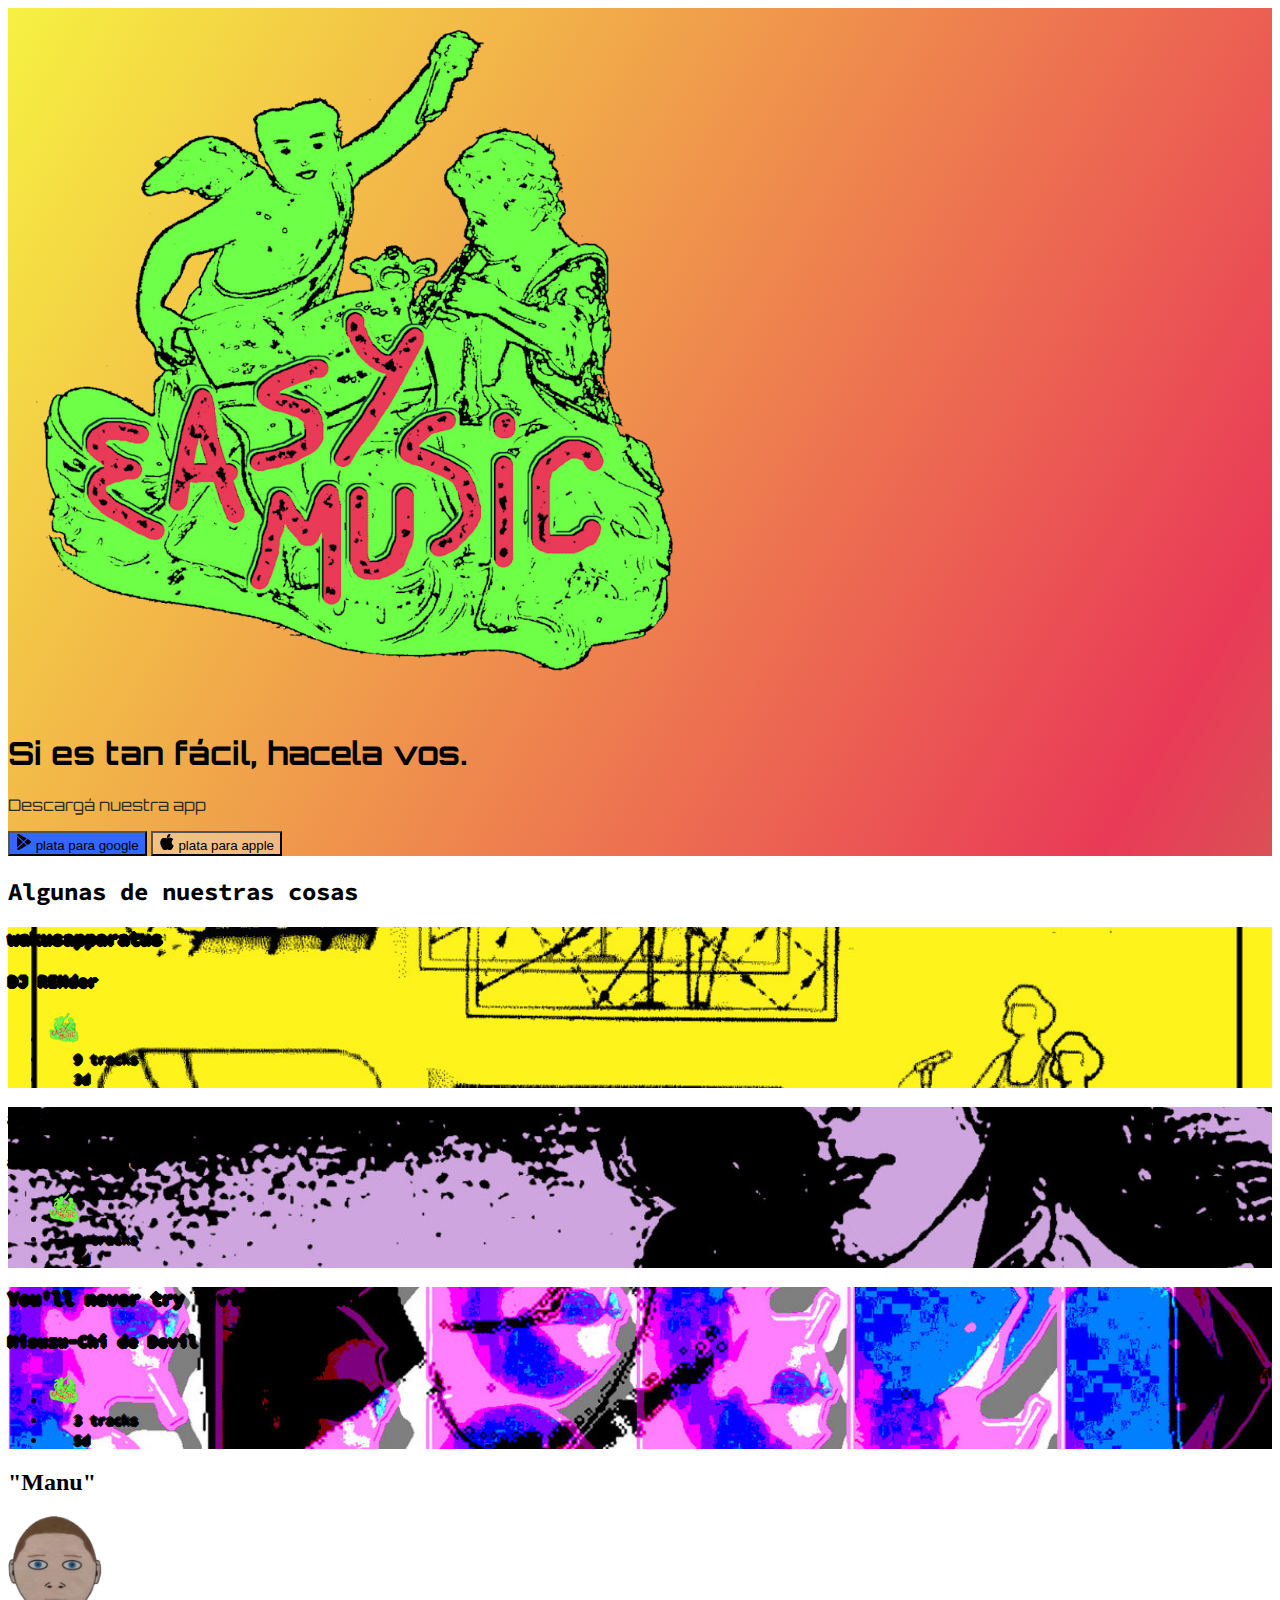
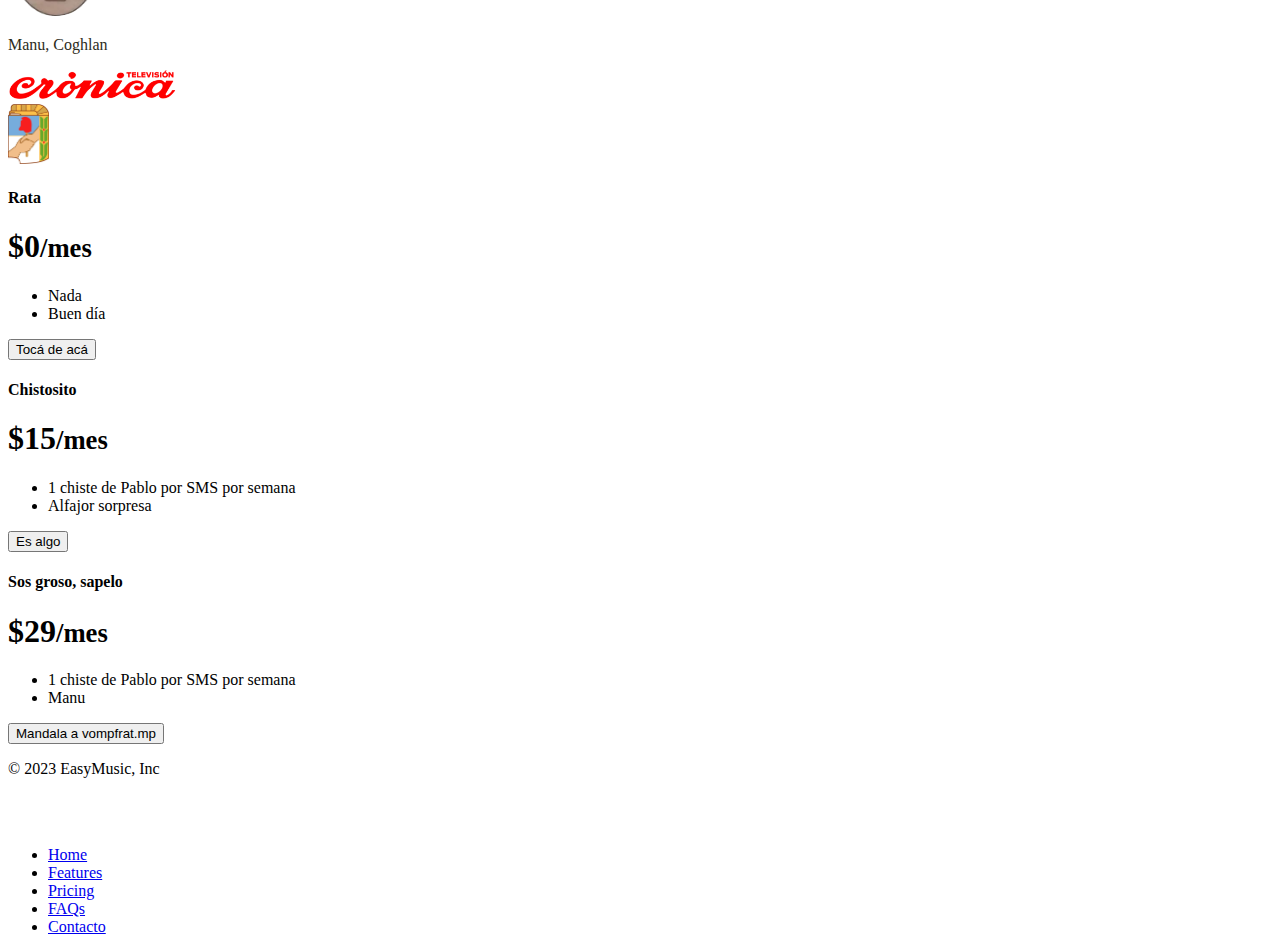
<file: index.html>
<!DOCTYPE html>
<html lang="en">

<head>
  <meta charset="UTF-8">
  <meta name="viewport" content="width=device-width, initial-scale=1.0">
  <link href="https://cdn.jsdelivr.net/npm/bootstrap@5.3.2/dist/css/bootstrap.min.css" rel="stylesheet"
    integrity="sha384-T3c6CoIi6uLrA9TneNEoa7RxnatzjcDSCmG1MXxSR1GAsXEV/Dwwykc2MPK8M2HN" crossorigin="anonymous">
  <link href="./css/style.css" rel="stylesheet">
  <link rel="preconnect" href="https://fonts.googleapis.com">
  <link rel="preconnect" href="https://fonts.gstatic.com" crossorigin>
  <link
    href="https://fonts.googleapis.com/css2?family=Encode+Sans+Condensed&family=Orbitron:wght@400;600&family=Source+Code+Pro:wght@300&display=swap"
    rel="stylesheet">
  <title>Easy Music</title>
  <link rel="icon" type="image/x-icon" href="/images/icon.ico">
</head>

<body>

  <!-- Title -->
  <section id="title" class="gradient-background">
    <div class="container title col-xxl-8 px-4 py-5">
      <div class="row flex-lg-row-reverse align-items-center g-5 py-5">
        <div class="col-10 col-sm-8 col-lg-6">
          <img class="d-block mx-lg-auto img-fluid" src="./images/logo.png" alt="easymusic logo" width="700">
        </div>
        <div class="col-lg-6">
          <h1 class="display-5 fw-bold text-body-emphasis lh-1 mb-3">Si es tan fácil, hacela vos.</h1>
          <p class="lead">Descargá nuestra app</p>
          <div class="d-grid gap-2 d-md-flex justify-content-md-start">
            <button type="button" class="btn btn-primary btn-lg px-4 me-md-2 google"><svg
                xmlns="http://www.w3.org/2000/svg" width="16" height="16" fill="currentColor"
                class="bi bi-google-play mb-1" viewBox="0 0 16 16">
                <path
                  d="M14.222 9.374c1.037-.61 1.037-2.137 0-2.748L11.528 5.04 8.32 8l3.207 2.96 2.694-1.586Zm-3.595 2.116L7.583 8.68 1.03 14.73c.201 1.029 1.36 1.61 2.303 1.055l7.294-4.295ZM1 13.396V2.603L6.846 8 1 13.396ZM1.03 1.27l6.553 6.05 3.044-2.81L3.333.215C2.39-.341 1.231.24 1.03 1.27Z" />
              </svg> plata para google</button>
            <button type="button" class="btn btn-outline-secondary btn-lg px-4 apple"><svg
                xmlns="http://www.w3.org/2000/svg" width="16" height="16" fill="currentColor" class="bi bi-apple mb-1"
                viewBox="0 0 16 16">
                <path
                  d="M11.182.008C11.148-.03 9.923.023 8.857 1.18c-1.066 1.156-.902 2.482-.878 2.516.024.034 1.52.087 2.475-1.258.955-1.345.762-2.391.728-2.43Zm3.314 11.733c-.048-.096-2.325-1.234-2.113-3.422.212-2.189 1.675-2.789 1.698-2.854.023-.065-.597-.79-1.254-1.157a3.692 3.692 0 0 0-1.563-.434c-.108-.003-.483-.095-1.254.116-.508.139-1.653.589-1.968.607-.316.018-1.256-.522-2.267-.665-.647-.125-1.333.131-1.824.328-.49.196-1.422.754-2.074 2.237-.652 1.482-.311 3.83-.067 4.56.244.729.625 1.924 1.273 2.796.576.984 1.34 1.667 1.659 1.899.319.232 1.219.386 1.843.067.502-.308 1.408-.485 1.766-.472.357.013 1.061.154 1.782.539.571.197 1.111.115 1.652-.105.541-.221 1.324-1.059 2.238-2.758.347-.79.505-1.217.473-1.282Z" />
                <path
                  d="M11.182.008C11.148-.03 9.923.023 8.857 1.18c-1.066 1.156-.902 2.482-.878 2.516.024.034 1.52.087 2.475-1.258.955-1.345.762-2.391.728-2.43Zm3.314 11.733c-.048-.096-2.325-1.234-2.113-3.422.212-2.189 1.675-2.789 1.698-2.854.023-.065-.597-.79-1.254-1.157a3.692 3.692 0 0 0-1.563-.434c-.108-.003-.483-.095-1.254.116-.508.139-1.653.589-1.968.607-.316.018-1.256-.522-2.267-.665-.647-.125-1.333.131-1.824.328-.49.196-1.422.754-2.074 2.237-.652 1.482-.311 3.83-.067 4.56.244.729.625 1.924 1.273 2.796.576.984 1.34 1.667 1.659 1.899.319.232 1.219.386 1.843.067.502-.308 1.408-.485 1.766-.472.357.013 1.061.154 1.782.539.571.197 1.111.115 1.652-.105.541-.221 1.324-1.059 2.238-2.758.347-.79.505-1.217.473-1.282Z" />
              </svg> plata para apple</button>
          </div>
        </div>
      </div>
    </div>

  </section>
  <!-- Features -->
  <section id="features">

    <div class="container px-4 py-5" id="custom-cards">
      <h2 class="pb-2 border-bottom features">Algunas de nuestras cosas</h2>

      <div class="row row-cols-1 row-cols-lg-3 align-items-stretch g-4 py-5 album">
        <div class="col">
          <div class="card card-cover h-100 overflow-hidden text-bg-dark rounded-4 shadow-lg album-card" style="
            background-image: url('./images/wakusaparatus.jpg');
            ">
            <div class="d-flex flex-column h-100 p-5 pb-3 text-white text-shadow-1">
              <h3 class="pt-5 mt-5 display-6 lh-1 fw-bold">wakusapparatus</h3>
              <h4 class="pt-5  mb-4 display-6 lh-1 fw-bold">DJ REMder </h4>
              <ul class="d-flex list-unstyled mt-auto">
                <li class="me-auto">
                  <img src="./images/icon.ico" alt="Seal" width="32" height="32"
                    class="rounded-circle border border-black mt-2">
                </li>
                <li class="d-flex align-items-center me-3">
                  <svg class="bi me-2" width="1em" height="1em">
                    <use xlink:href="#geo-fill"></use>
                  </svg>
                  <small>9 tracks</small>
                </li>
                <li class="d-flex align-items-center">
                  <svg class="bi me-2" width="1em" height="1em">
                    <use xlink:href="#calendar3"></use>
                  </svg>
                  <small>3d</small>
                </li>
              </ul>
            </div>
          </div>
        </div>

        <div class="col">
          <div class="card card-cover h-100 overflow-hidden text-bg-dark rounded-4 shadow-lg album-card" style="
          background-image: url('./images/tonito.jpg');
          ">
            <div class="d-flex flex-column h-100 p-5 pb-3 text-white text-shadow-1">
              <h3 class="pt-5 mt-5 display-6 lh-1 fw-bold album">anthony fantino</h3>
              <h4 class="pt-5  mb-4 display-6 lh-1 fw-bold artist">anthony fantino</h4>
              <ul class="d-flex list-unstyled mt-auto">
                <li class="me-auto">
                  <img src="./images/icon.ico" alt="Seal" width="32" height="32"
                    class="rounded-circle border border-black">
                </li>
                <li class="d-flex align-items-center me-3">
                  <svg class="bi me-2" width="1em" height="1em">
                    <use xlink:href="#geo-fill"></use>
                  </svg>
                  <small>6 tracks</small>
                </li>
                <li class="d-flex align-items-center">
                  <svg class="bi me-2" width="1em" height="1em">
                    <use xlink:href="#calendar3"></use>
                  </svg>
                  <small>4d</small>
                </li>
              </ul>
            </div>
          </div>
        </div>

        <div class="col">
          <div class="card card-cover h-100 overflow-hidden text-bg-dark rounded-4 shadow-lg album-card" style="
          background-image: url('./images/nevertry.jpg');
          ">
            <div class="d-flex flex-column h-100 p-5 pb-3 text-shadow-1">
              <h3 class="pt-5 mt-5 display-6 lh-1 fw-bold album">You'll never try living like this</h3>
              <h4 class="pt-5  mb-4 display-6 lh-1 fw-bold artist">Misuzu-Chi de Devil</h4>
              <ul class="d-flex list-unstyled mt-auto">
                <li class="me-auto">
                  <img src="./images/icon.ico" alt="Bootstrap" width="32" height="32"
                    class="rounded-circle border border-black">
                </li>
                <li class="d-flex align-items-center me-3">
                  <svg class="bi me-2" width="1em" height="1em">
                    <use xlink:href="#geo-fill"></use>
                  </svg>
                  <small>3 tracks</small>
                </li>
                <li class="d-flex align-items-center">
                  <svg class="bi me-2" width="1em" height="1em">
                    <use xlink:href="#calendar3"></use>
                  </svg>
                  <small>5d</small>
                </li>
              </ul>
            </div>
          </div>
        </div>
      </div>
    </div>

  </section>
  <!-- Testimonial -->
  <section id="testimonial">

    <div class="my-5">
      <div class="p-5 text-center bg-body-tertiary">
        <div class="container py-5">
          <h2 class="text-body-emphasis">"Manu"</h2>
          <img class="profile-img mt-5" src="./images/manu.png" alt="manu">
          <p class="col-lg-8 mx-auto lead mt-2">
            Manu, Coghlan
          </p>
        </div>

        <div class="container">
          <div class="row">
            <div class="col-6">
              <img src="./images/Cronica.png" alt="techcrunch" height="30">
            </div>
            <div class="col-6">
              <img src="./images/justicialismo.png" alt="mashable" height="60">
            </div>
          </div>
        </div>
      </div>
    </div>


  </section>
  <!-- Pricing -->
  <section id="pricing">

    <main>
      <div class="container">
        <div class="row row-cols-1 row-cols-md-3 mb-3 text-center">
          <div class="col">
            <div class="card mb-4 rounded-3 shadow-sm">
              <div class="card-header py-3">
                <h4 class="my-0 fw-normal">Rata</h4>
              </div>
              <div class="card-body">
                <h1 class="card-title pricing-card-title">$0<small class="text-body-secondary fw-light">/mes</small>
                </h1>
                <ul class="list-group list-group-flush mt-3 mb-4">
                  <li class="list-group-item">Nada</li>
                  <li class="list-group-item">Buen día</li>
                </ul>
                <button type="button" class="w-100 btn btn-lg btn-outline-primary disabled">Tocá de acá</button>
              </div>
            </div>
          </div>
          <div class="col">
            <div class="card mb-4 rounded-3 shadow-sm">
              <div class="card-header py-3">
                <h4 class="my-0 fw-normal">Chistosito</h4>
              </div>
              <div class="card-body">
                <h1 class="card-title pricing-card-title">$15<small class="text-body-secondary fw-light">/mes</small>
                </h1>
                <ul class="list-group list-group-flush mt-3 mb-4">
                  <li class="list-group-item">1 chiste de Pablo por SMS por semana</li>
                  <li class="list-group-item">Alfajor sorpresa</li>
                </ul>
                <button type="button" class="w-100 btn btn-lg btn-primary ">Es algo</button>
              </div>
            </div>
          </div>
          <div class="col">
            <div class="card mb-4 rounded-3 shadow-sm border-primary">
              <div class="card-header py-3 text-bg-primary border-primary">
                <h4 class="my-0 fw-normal">Sos groso, sapelo</h4>
              </div>
              <div class="card-body">
                <h1 class="card-title pricing-card-title">$29<small class="text-body-black fw-light">/mes</small></h1>
                <ul class="list-group list-group-flush mt-3 mb-4">
                  <li class="list-group-item">1 chiste de Pablo por SMS por semana</li>
                  <li class="list-group-item">Manu</li>
                </ul>
                <button type="button" class="w-100 btn btn-lg btn-primary">Mandala a vompfrat.mp</button>
              </div>
            </div>
          </div>
        </div>
      </div>
    </main>
  </section>
  <!-- Footer -->
  <section id="footer">

    <div class="container">
      <footer class="d-flex flex-wrap justify-content-between align-items-center py-3 my-4 border-top">
        <p class="col-md-4 mb-0 text-body-secondary">© 2023 EasyMusic, Inc</p>

        <a href="/"
          class="col-md-4 d-flex align-items-center justify-content-center mb-3 mb-md-0 me-md-auto link-body-emphasis text-decoration-none">
          <svg class="bi me-2" width="40" height="32">
            <use xlink:href="#bootstrap"></use>
          </svg>
        </a>

        <ul class="nav col-md-4 justify-content-end">
          <li class="nav-item"><a href="#" class="nav-link px-2 text-body-secondary">Home</a></li>
          <li class="nav-item"><a href="#" class="nav-link px-2 text-body-secondary">Features</a></li>
          <li class="nav-item"><a href="#" class="nav-link px-2 text-body-secondary">Pricing</a></li>
          <li class="nav-item"><a href="#" class="nav-link px-2 text-body-secondary">FAQs</a></li>
          <li class="nav-item"><a href="#" class="nav-link px-2 text-body-secondary">Contacto</a></li>
        </ul>
      </footer>
    </div>

  </section>

  <script src="http://minime.stephan-brumme.com/files/bootstrap/bootstrap-5.2.3.min.j"
    integrity="sha384-C6RzsynM9kWDrMNeT87bh95OGNyZPhcTNXj1NW7RuBCsyN/o0jlpcV8Qyq46cDfL"
    crossorigin="anonymous"></script>
</body>

</html>
</file>
<file: css/style.css>
.gradient-background {
  background: linear-gradient(300deg, #6EFF47, #E93A57, #f6f141);
  background-size: 180% 180%;
  animation: gradient-animation 15s ease infinite;
}

@keyframes gradient-animation {
  0% {
    background-position: 0% 50%;
  }

  50% {
    background-position: 100% 50%;
  }

  100% {
    background-position: 0% 50%;
  }
}

.icon-square {
  width: 3rem;
  height: 3rem;
  border-radius: 0.75rem;
}

.profile-img {
  height: 100px;
  border-radius: 50%;
}

.title {
  font-family: 'Orbitron', sans-serif;
}

.lead {
  color: rgb(45, 44, 27);
}

.features {
  font-family: 'Source Code Pro', sans-serif;
}

.album {
  font-family: 'Source Code Pro', sans-serif;
}

.album-card {
  text-shadow: 2px 0 #000000, -2px 0 #000000, 0 2px #000000, 0 -2px #000000,
    1px 1px #000000, -1px -1px #000000, 1px -1px #000000, -1px 1px #000000;
  background-position: center;
  background-size: cover;

}

.apple {
  background-color: #f0ffff50;
}

.google {
  background-color: #3366ff;
}
</file>
